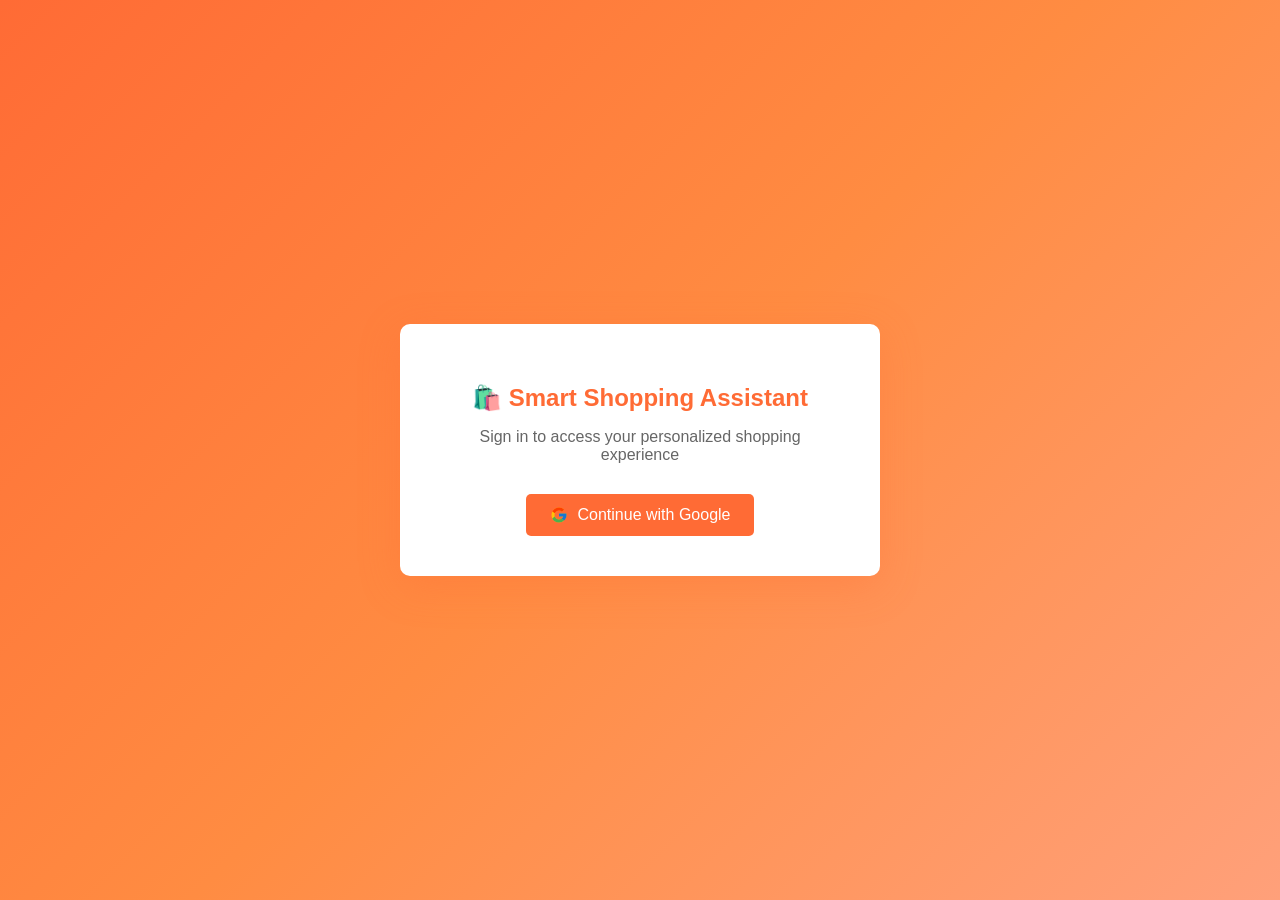
<file: templates/login.html>
<!DOCTYPE html>
<html>
<head>
    <title>Login - Smart Shopping Assistant</title>
    <style>
        body {
            font-family: -apple-system, BlinkMacSystemFont, 'Segoe UI', Roboto, Oxygen, Ubuntu, sans-serif;
            display: flex;
            justify-content: center;
            align-items: center;
            min-height: 100vh;
            margin: 0;
            background: linear-gradient(135deg, #ff6b35 0%, #ff8c42 50%, #ffa07a 100%);
        }
        .login-container {
            background: white;
            padding: 40px;
            border-radius: 10px;
            box-shadow: 0 10px 40px rgba(255, 107, 53, 0.3);
            text-align: center;
            max-width: 400px;
        }
        h2 {
            color: #ff6b35;
            margin-bottom: 10px;
            font-weight: 600;
        }
        p {
            color: #666;
            margin-bottom: 30px;
        }
        .google-btn {
            display: inline-flex;
            align-items: center;
            gap: 10px;
            background: #ff6b35;
            color: white;
            padding: 12px 24px;
            border: none;
            border-radius: 5px;
            font-size: 16px;
            cursor: pointer;
            text-decoration: none;
            transition: all 0.3s;
            font-weight: 500;
        }
        .google-btn:hover {
            background: #ff8c42;
            transform: translateY(-2px);
            box-shadow: 0 4px 12px rgba(255, 107, 53, 0.4);
        }
    </style>
</head>
<body>
    <div class="login-container">
        <h2>🛍️ Smart Shopping Assistant</h2>
        <p>Sign in to access your personalized shopping experience</p>
        <a href="/oauth/login" class="google-btn">
            <svg width="18" height="18" xmlns="http://www.w3.org/2000/svg" viewBox="0 0 48 48">
                <path fill="#FFC107" d="M43.611,20.083H42V20H24v8h11.303c-1.649,4.657-6.08,8-11.303,8c-6.627,0-12-5.373-12-12c0-6.627,5.373-12,12-12c3.059,0,5.842,1.154,7.961,3.039l5.657-5.657C34.046,6.053,29.268,4,24,4C12.955,4,4,12.955,4,24c0,11.045,8.955,20,20,20c11.045,0,20-8.955,20-20C44,22.659,43.862,21.35,43.611,20.083z"/>
                <path fill="#FF3D00" d="M6.306,14.691l6.571,4.819C14.655,15.108,18.961,12,24,12c3.059,0,5.842,1.154,7.961,3.039l5.657-5.657C34.046,6.053,29.268,4,24,4C16.318,4,9.656,8.337,6.306,14.691z"/>
                <path fill="#4CAF50" d="M24,44c5.166,0,9.86-1.977,13.409-5.192l-6.19-5.238C29.211,35.091,26.715,36,24,36c-5.202,0-9.619-3.317-11.283-7.946l-6.522,5.025C9.505,39.556,16.227,44,24,44z"/>
                <path fill="#1976D2" d="M43.611,20.083H42V20H24v8h11.303c-0.792,2.237-2.231,4.166-4.087,5.571c0.001-0.001,0.002-0.001,0.003-0.002l6.19,5.238C36.971,39.205,44,34,44,24C44,22.659,43.862,21.35,43.611,20.083z"/>
            </svg>
            Continue with Google
        </a>
    </div>
</body>
</html>
</file>
